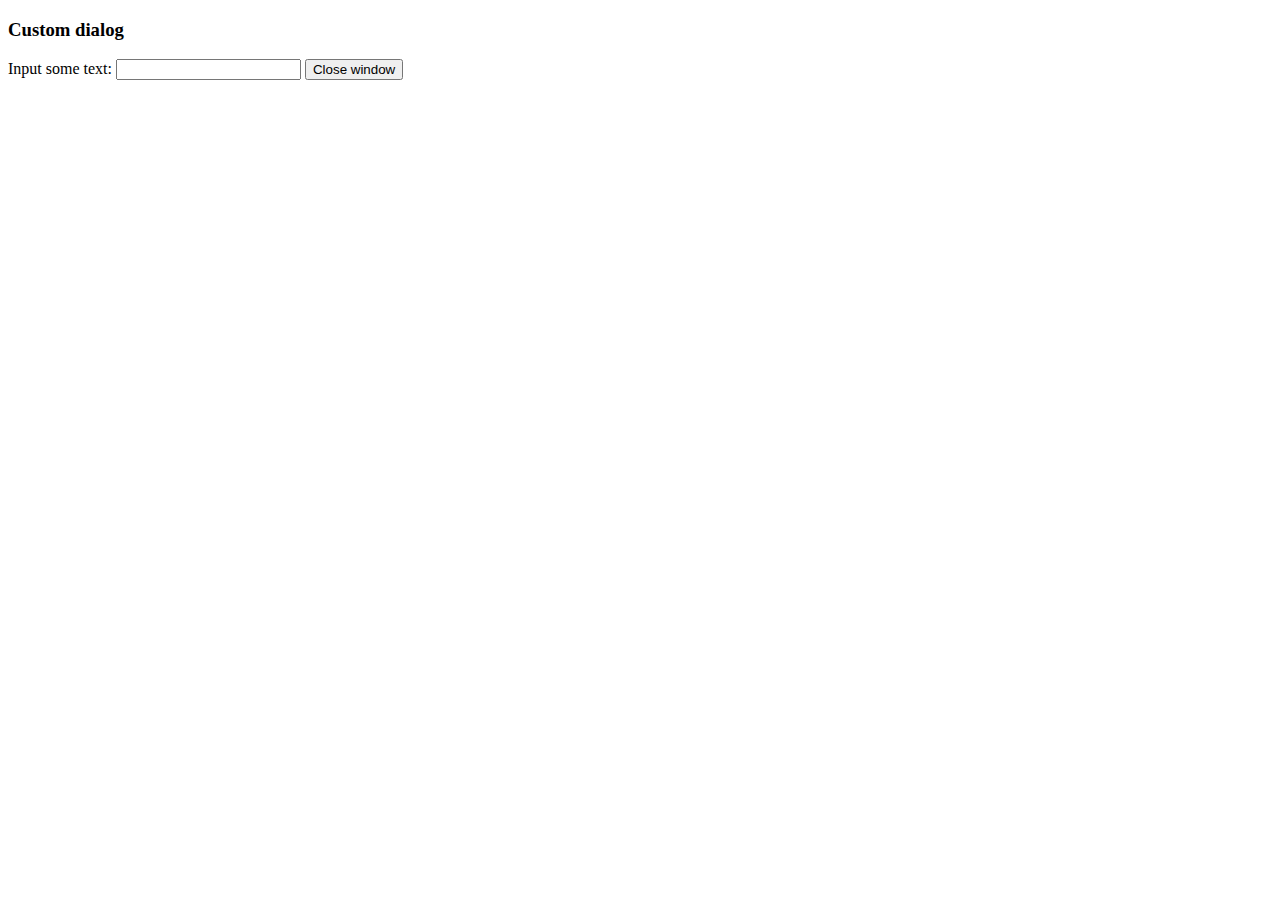
<file: modelo/js/tinymce/plugins/example/dialog.html>
<!DOCTYPE html>
<html>
<body>
	<h3>Custom dialog</h3>
	Input some text: <input id="content">
	<button onclick="top.tinymce.activeEditor.windowManager.getWindows()[0].close();">Close window</button>
</body>
</html>
</file>
